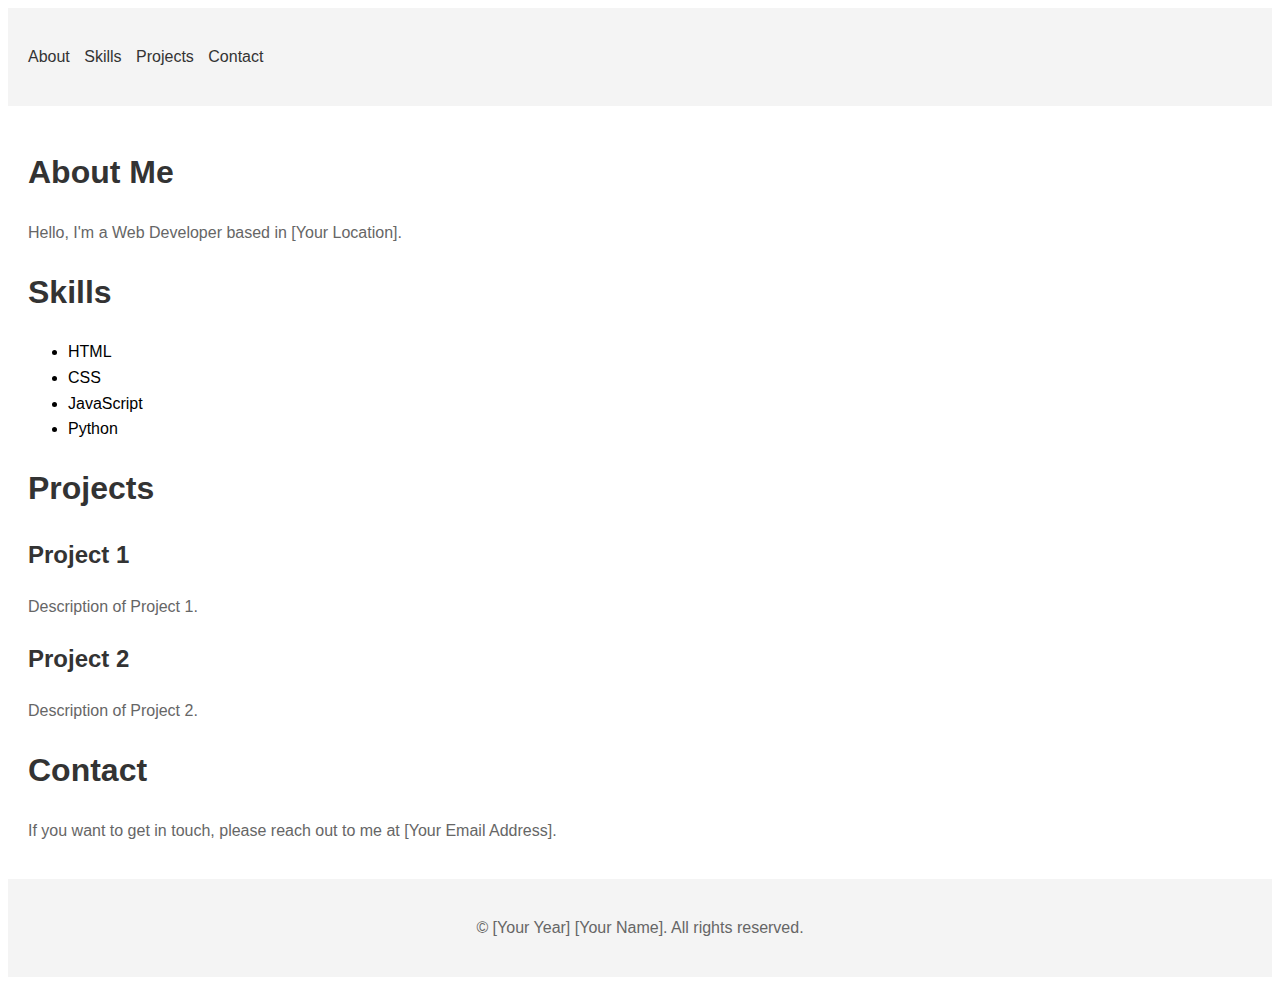
<file: index.html>
<!DOCTYPE html>
<html lang="en">
  <head>
    <meta charset="UTF-8" />
    <meta name="viewport" content="width=device-width, initial-scale=1.0" />
    <title>Portfolio</title>
    <link rel="stylesheet" href="styles.css" />
  </head>
  <body>
    <header>
      <nav>
        <ul>
          <li><a href="#about">About</a></li>
          <li><a href="#skills">Skills</a></li>
          <li><a href="#projects">Projects</a></li>
          <li><a href="#contact">Contact</a></li>
        </ul>
      </nav>
    </header>
    <main>
      <section id="about">
        <h1>About Me</h1>
        <p>Hello, I'm a Web Developer based in [Your Location].</p>
      </section>
      <section id="skills">
        <h1>Skills</h1>
        <ul>
          <li>HTML</li>
          <li>CSS</li>
          <li>JavaScript</li>
          <li>Python</li>
        </ul>
      </section>
      <section id="projects">
        <h1>Projects</h1>
        <div class="project">
          <h2>Project 1</h2>
          <p>Description of Project 1.</p>
        </div>
        <div class="project">
          <h2>Project 2</h2>
          <p>Description of Project 2.</p>
        </div>
      </section>
      <section id="contact">
        <h1>Contact</h1>
        <p>
          If you want to get in touch, please reach out to me at [Your Email
          Address].
        </p>
      </section>
    </main>
    <footer>
      <p>&copy; [Your Year] [Your Name]. All rights reserved.</p>
    </footer>
  </body>
</html>
</file>
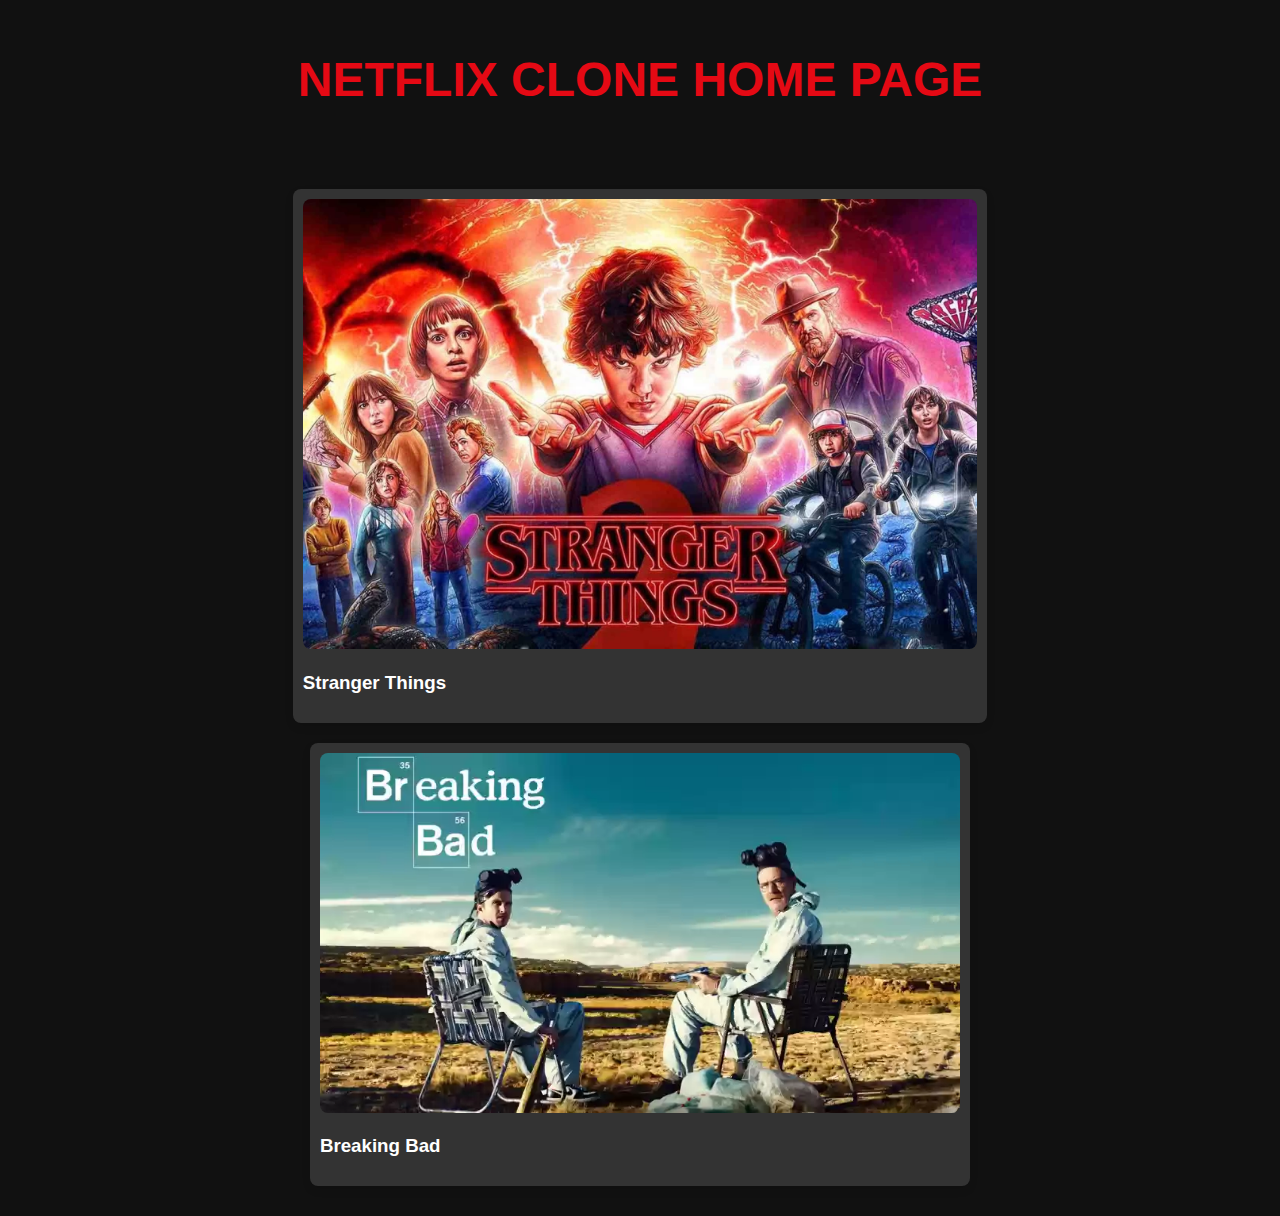
<file: Netflix/home.html>
<!DOCTYPE html>
<html lang="en">
  <head>
    <meta charset="UTF-8" />
    <meta name="viewport" content="width=device-width, initial-scale=1.0" />
    <title>Your Netflix-like Home Page</title>
    <style>
      body {
        font-family: Arial, sans-serif;
        margin: 0;
        padding: 0;
        background-color: #111;
        color: #fff;
      }

      header {
        padding: 20px;
        text-align: center;
        background-color: #111;
        color: #e50914;
        font-size: 24px;
      }

      section {
        display: flex;
        flex-wrap: wrap;
        justify-content: space-evenly;
        padding: 20px;
      }

      .movie {
        margin: 10px;
        padding: 10px;
        background-color: #333;
        border-radius: 8px;
        box-shadow: 0 4px 8px rgba(0, 0, 0, 0.1);
        transition: transform 0.3s;
      }

      .movie img {
        width: 100%;
        border-radius: 8px;
      }

      .movie:hover {
        transform: scale(1.05);
      }
    </style>
  </head>
  <body>
    <header>
      <h1>NETFLIX CLONE HOME PAGE</h1>
    </header>

    <section>
      <div class="movie">
        <img src="movie1.jpg" alt="Stranger Things" width="450" height="450" />
        <h3>Stranger Things</h3>
      </div>

      <div class="movie">
        <img src="movie2.jpg" alt="Movie 2" width="360" height="360" />
        <h3>Breaking Bad</h3>
      </div>

      <!-- Add more movie elements as needed -->
    </section>
  </body>
</html>
</file>
<file: styles.css>
body {
  font-family: Arial, sans-serif;
  line-height: 1.6;
}

header {
  background-color: #f4f4f4;
  padding: 20px;
}

nav ul {
  list-style: none;
  padding: 0;
}

nav ul li {
  display: inline;
  margin-right: 10px;
}

nav ul li a {
  text-decoration: none;
  color: #333;
}

nav ul li a:hover {
  color: #555;
}

main {
  padding: 20px;
}

h1 {
  font-size: 2em;
  color: #333;
}

h2 {
  font-size: 1.5em;
  color: #333;
}

p {
  color: #666;
}

.project {
  margin-bottom: 20px;
}

footer {
  background-color: #f4f4f4;
  padding: 20px;
  text-align: center;
}
</file>
